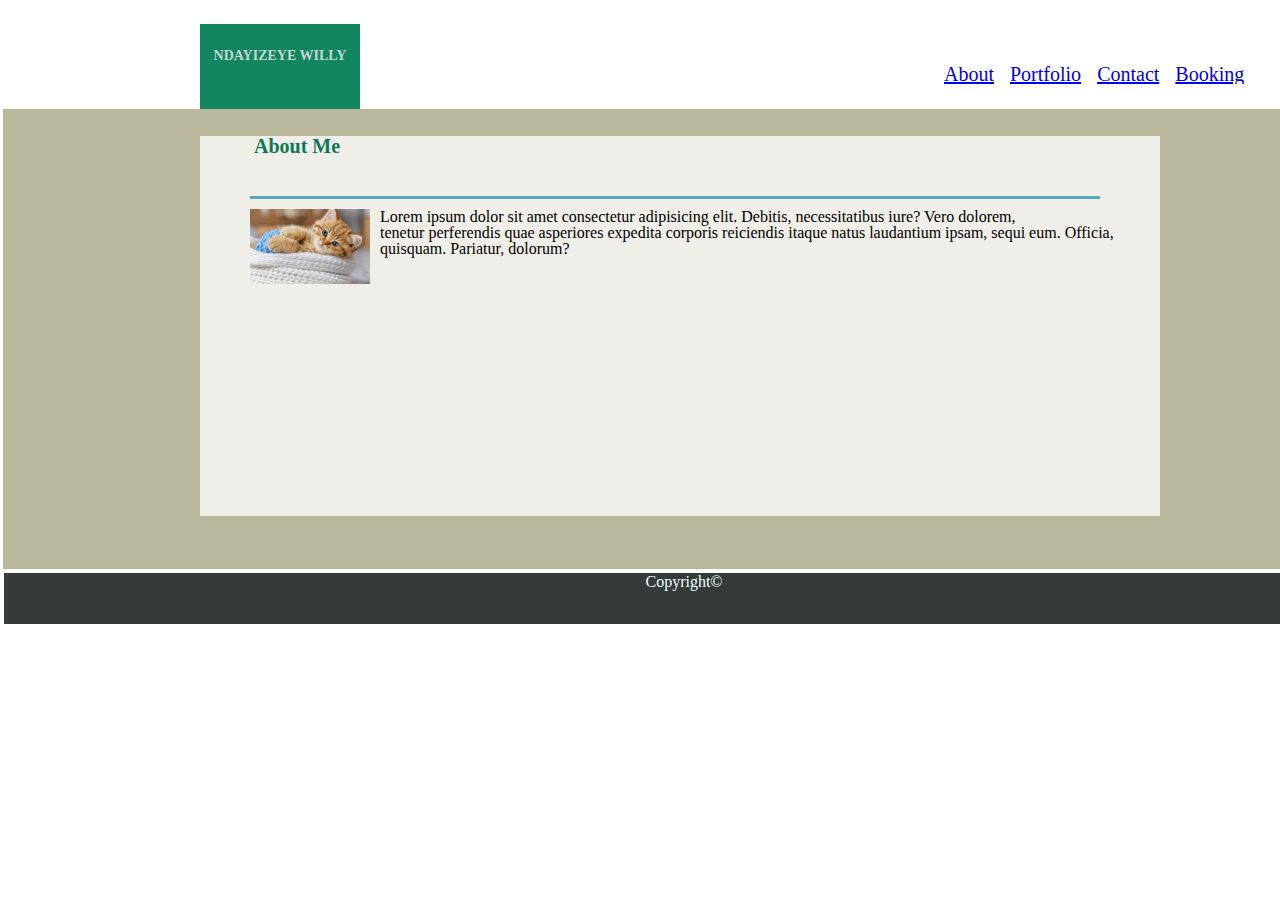
<file: index.html>
<!DOCTYPE html>
<html lang="en">
<head>
    <meta charset="UTF-8">
    <meta http-equiv="X-UA-Compatible" content="IE=edge">
    <meta name="viewport" content="width=device-width, initial-scale=1.0">
    <link rel="stylesheet" href="style.css">
    <link rel="stylesheet" href="reset.css">
    <title>Home</title>
</head>
<body>
    <header class="header">
        
        <div class="name">
        <h1>NDAYIZEYE WILLY</h1>
        </div>
        
        <nav>
            <!--ma liste-->
            <div class="list">
               <ul>
                <li><a href="/">About</a></li>
                <li><a href="./portfolio.html">Portfolio</a></li>
                <li><a href="./contact.html">Contact</a></li>
                <li><a href="./contact.html">Booking</a></li>

 
               </ul>
            </div>
        </nav>
    </header>
    
    
    <main class="container"></main>
    <div class="box">
    <div class="about">About Me</div>
        <div class="line1"></div>
        <div class="photo">
            <img src="cat.jpg" alt="cat">
            <div class="texto">
                <p>Lorem ipsum dolor sit amet consectetur adipisicing elit. Debitis, necessitatibus iure? Vero dolorem,<br> tenetur perferendis quae asperiores expedita corporis reiciendis itaque natus laudantium ipsam, sequi eum. Officia, quisquam. Pariatur, dolorum?</p>
            </div>
        </div>

    </div>
            
<footer class="footer">Copyright©</footer>
</body>
</html>
</file>
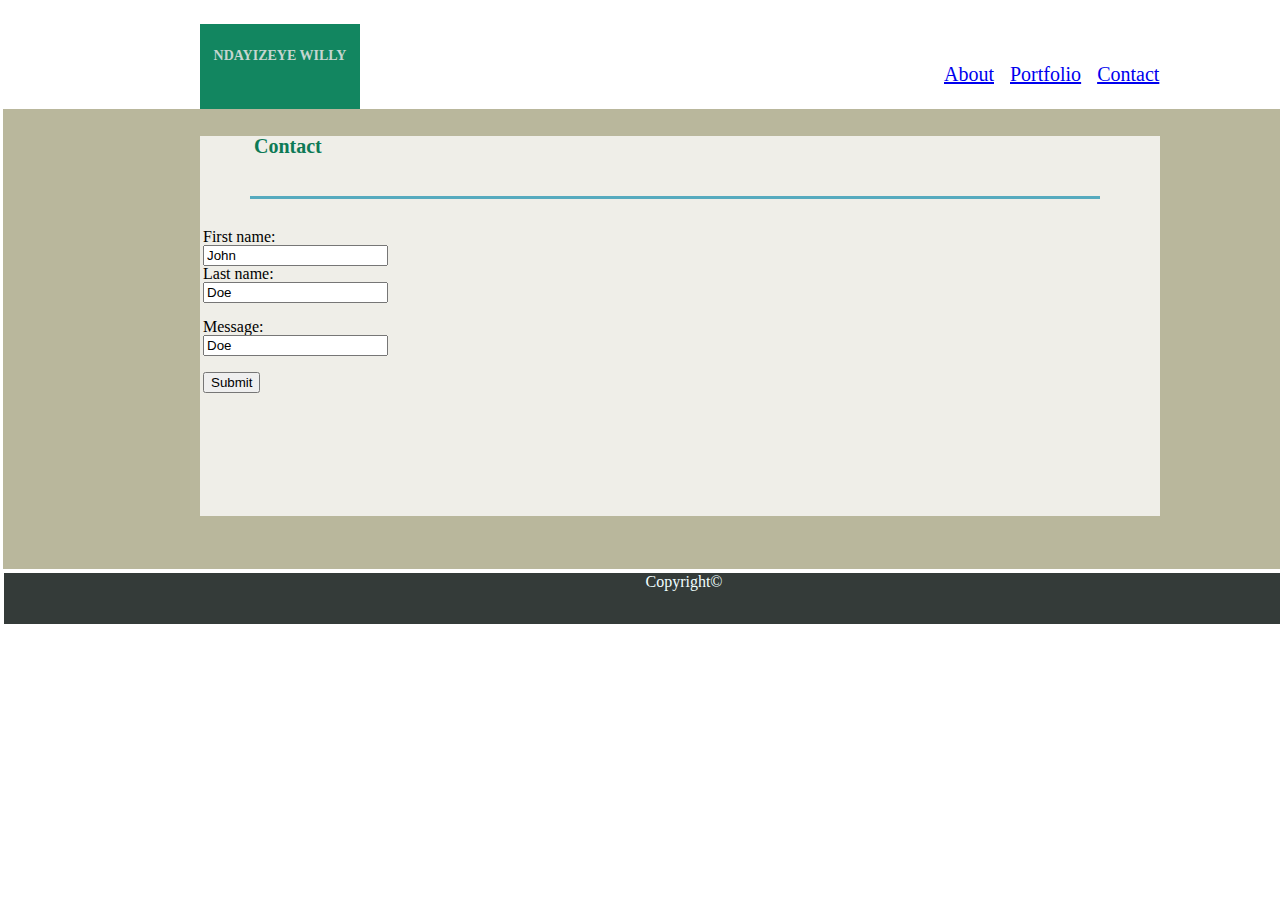
<file: contact.html>
<!DOCTYPE html>
<html lang="en">
<head>
    <meta charset="UTF-8">
    <meta http-equiv="X-UA-Compatible" content="IE=edge">
    <meta name="viewport" content="width=device-width, initial-scale=1.0">
    <link rel="stylesheet" href="style.css">
    <link rel="stylesheet" href="reset.css">
    <title>Contact</title>
</head>
<body>
    <header class="header">
        
        <div class="name">
        <h1>NDAYIZEYE WILLY</h1>
        </div>
        
        <nav>
            <!--ma liste-->
            <div class="list">
               <ul>
                <li><a href="/">About</a></li>
                <li><a href="./portfolio.html">Portfolio</a></li>
                <li><a href="./contact.html">Contact</a></li>
 
               </ul>
            </div>
        </nav>
    </header>
    
    
    <main class="container"></main>
    <div class="box">
    <div class="about">Contact</div>
        <div class="line1"></div>
    <div class="form">
            <form>
                <label for="fname">First name:</label><br>
                <input type="text" id="fname" name="fname" value="John"><br>
                <label for="lname">Last name:</label><br>
                <input type="text" id="lname" name="lname" value="Doe"><br><br>
                <label for="lname">Message:</label><br>
                <input type="text" id="lname" name="lname" value="Doe"><br><br>
                <input type="submit" value="Submit">
              </form>  
    </div>
        
            

    

    </div>
            
<footer class="footer">Copyright©</footer>
</body>
</html>
</file>
<file: style.css>
.about {
    font-size: 20px;
    font-family: 'Times New Roman', Times, serif;
    font-weight: bold;
    color: rgb(13, 122, 86);
    margin-left: 54px;
}
.line1 {
    height: 3px;
    width: 850px;
    margin-left: 50px;
    margin-top: 40px;
    background-color: rgb(86, 170, 190);
}
.name {
    width: 140px;
    height: 50px;
    margin-left: 200px;
    margin-top: 24px;
    font-size: 14px;
    font-weight: bold;
    color: rgb(197, 214, 208);
    padding: 10px;
    padding-top: 25px;
    background-color: rgb(18, 134, 96);
    text-align: center;
    justify-content: center;
}

.header {
   justify-content: center;
   font-family: 'Times New Roman', Times, serif;
}

nav ul {
    display: flex;
    justify-content: center;
    font-size: 20px;
    margin-left: 936px;
    margin-top: 20px;
    float: left;
    color: beige;
    overflow: hidden;
    
}
.list {
    margin-top: -65px;
}
nav li {
    padding: 0 0.5rem;
}
.footer {
   width: 1360px;
    height: 50px;
    background-color: rgb(52, 59, 57);
    margin-top: 3px;
    margin-left: 4px;
    text-align: center;
    justify-content: center;
    padding-top: 1px;
    color: azure;
}



.container {
    background-color: rgb(185, 183, 156);
    width: 1360px;
    height: 460px;
    margin-top: 65px;
    margin-left: 3px;
    margin-bottom: 65px;
}
.box {
    width: 960px;
    height: 380px;
    background-color: rgba(255, 255, 255, 0.767);
    margin-left: 200px;
    margin-top: -498px;
    margin-bottom: 57px;
    
}
img {
    width: 120px;
    
}
#image {
    margin-top: 10px;
    margin-left: 51px;
    display: flex;
    padding: 1px 1px 1px 1px 1px;
}
.form {
    margin-top: 30px;
    margin-left: 3px;
}
.photo {
    margin-top: 10px;
    margin-left: 50px;
    display: flex;

}
.texto {
    margin-left: 10px;
    float: right;
}
</file>
